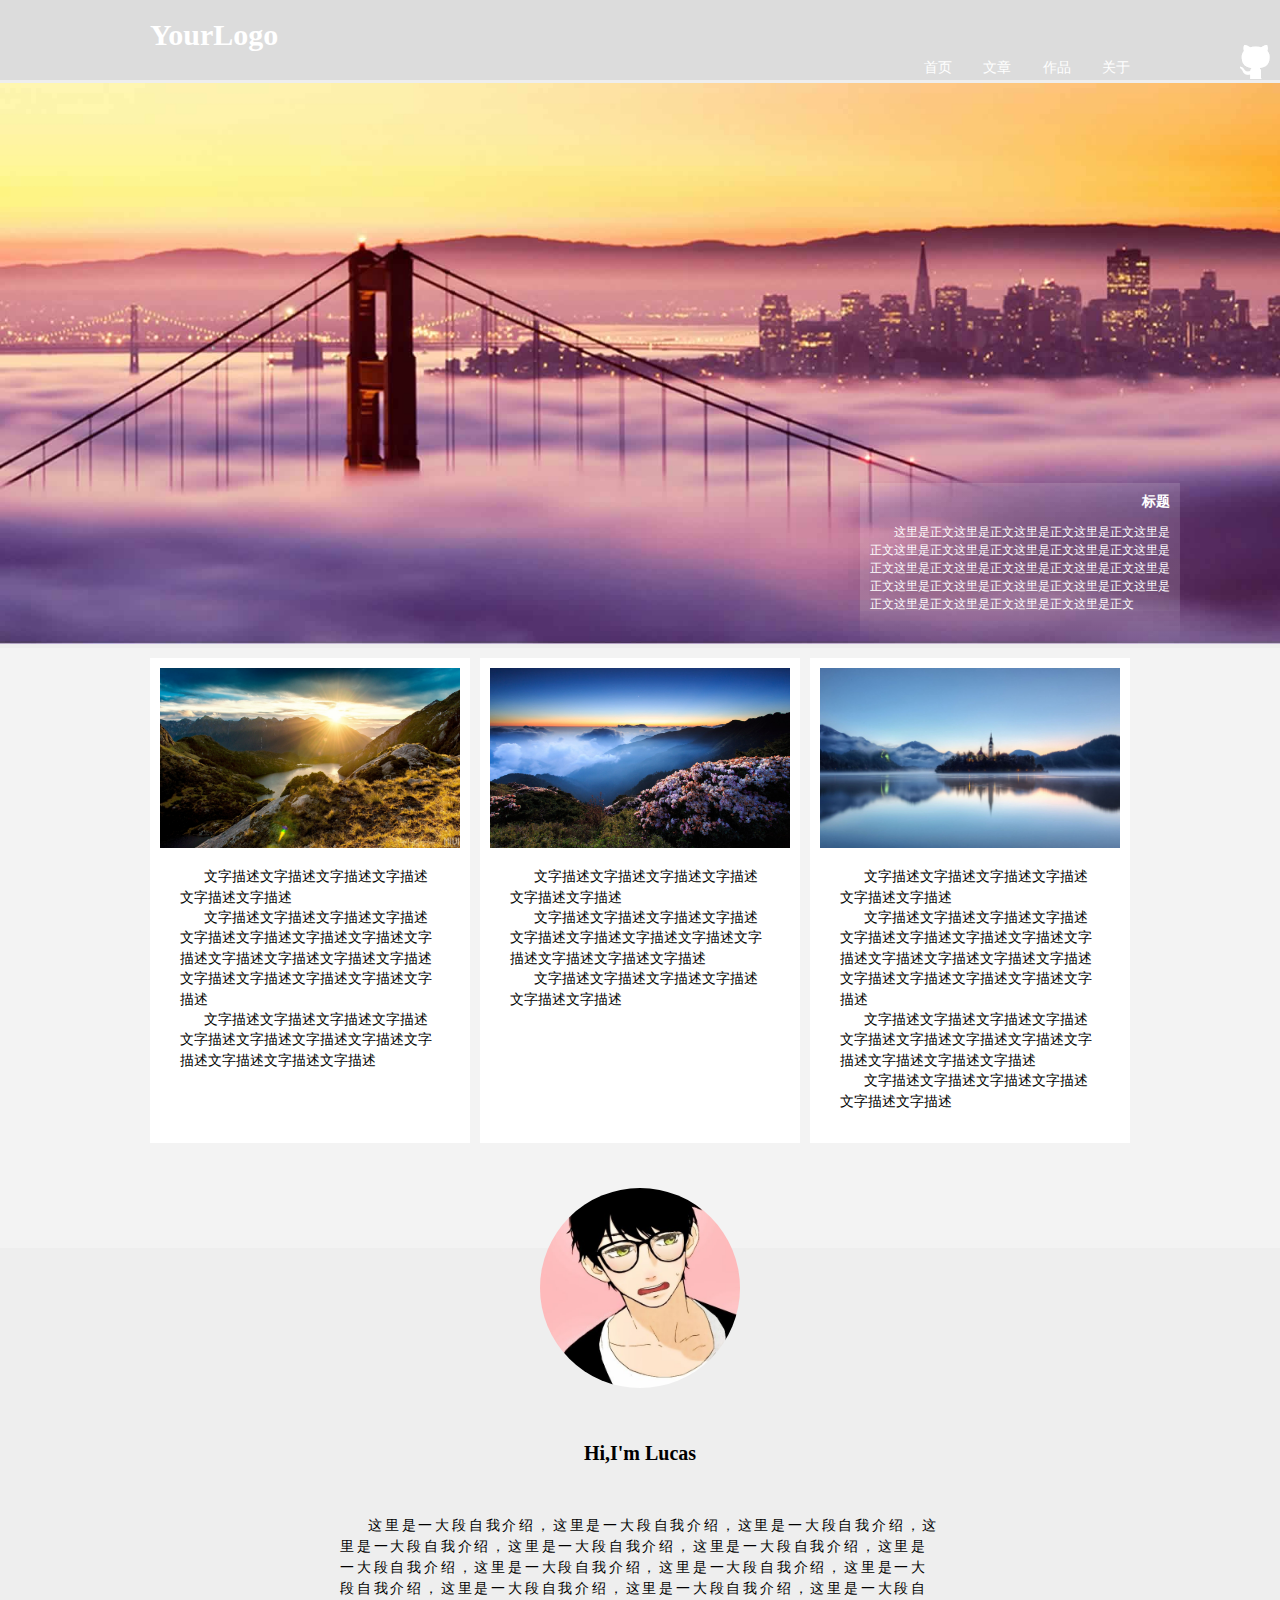
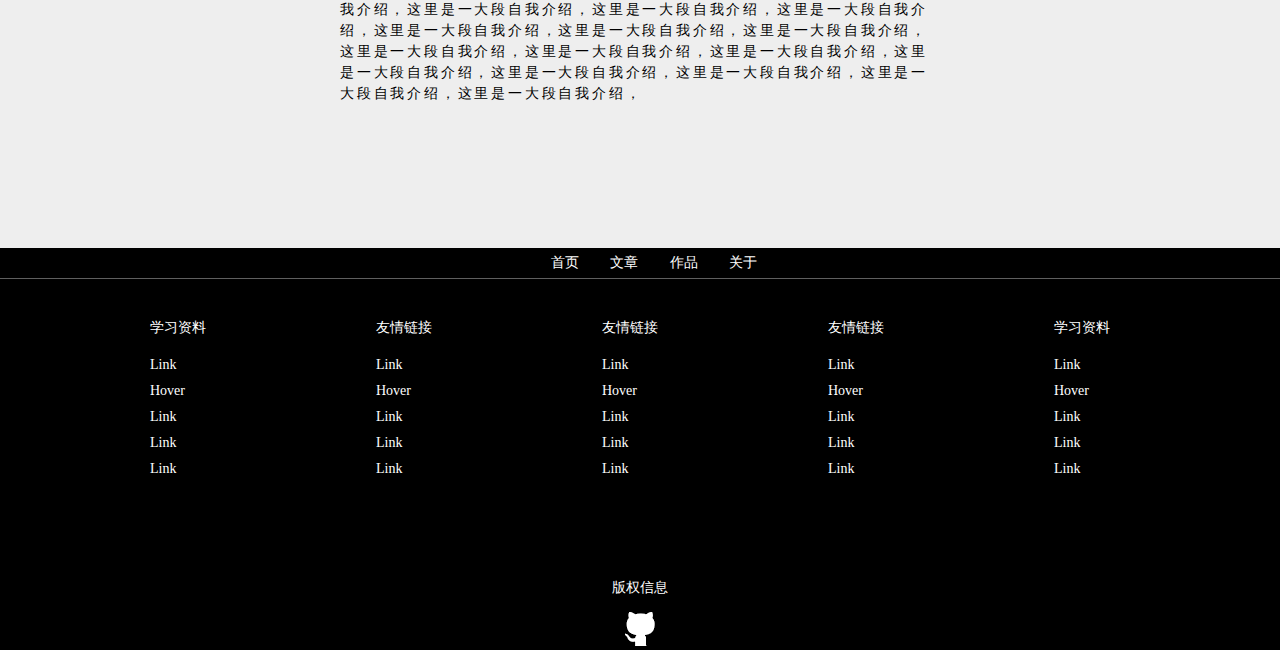
<file: task0001/index.html>
<!DOCTYPE html>
<html>
	<head>
		<meta charset="utf-8" />
		<link rel="stylesheet" type="text/css" href="css/style.css" />
		<title>首页</title>
	</head>
	<body>
		<header class="header">
			<div class="main">
			<h1 id="logo">YourLogo</h1>
			<nav class="header-nav">
				<ul>
					<li><a href="index.html">首页</a></li>
					<li><a href="blog.html">文章</a></li>
					<li><a href="gallery.html">作品</a></li>
					<li><a href="about">关于</a></li>
				</ul>
			</nav>
			</div>
			<div class="github-logo"><a href="http://www.github.com"><img src="img/icon-github.png" /></a></div>
		</header>
		<div class="banner">
			<img src="img/banner-bg.jpg" />
			<div class="banner-text">
				<h2>标题</h2>
				<p>这里是正文这里是正文这里是正文这里是正文这里是正文这里是正文这里是正文这里是正文这里是正文这里是正文这里是正文这里是正文这里是正文这里是正文这里是正文这里是正文这里是正文这里是正文这里是正文这里是正文这里是正文这里是正文这里是正文这里是正文</p>
			</div>
		</div>
			<section class="content">
				<div class="main">
				<article class="home-art">
					<img src="img/img01.jpg" />
					<div class="excerpt">
						<p>文字描述文字描述文字描述文字描述文字描述文字描述</p>
						<p>文字描述文字描述文字描述文字描述文字描述文字描述文字描述文字描述文字描述文字描述文字描述文字描述文字描述文字描述文字描述文字描述文字描述文字描述</p>
						<p>文字描述文字描述文字描述文字描述文字描述文字描述文字描述文字描述文字描述文字描述文字描述文字描述</p>
						<p>文字描述文字描述文字描述文字描述文字描述文字描述</p>
					</div>
				</article>
				<article class="home-art">
					<img src="img/img02.jpg" />
					<div class="excerpt">
						<p>文字描述文字描述文字描述文字描述文字描述文字描述</p>
						<p>文字描述文字描述文字描述文字描述文字描述文字描述文字描述文字描述文字描述文字描述文字描述文字描述</p>
						<p>文字描述文字描述文字描述文字描述文字描述文字描述</p>
					</div>
				</article>
				<article class="home-art">
					<img src="img/img03.jpg" />
					<div class="excerpt">
						<p>文字描述文字描述文字描述文字描述文字描述文字描述</p>
						<p>文字描述文字描述文字描述文字描述文字描述文字描述文字描述文字描述文字描述文字描述文字描述文字描述文字描述文字描述文字描述文字描述文字描述文字描述</p>
						<p>文字描述文字描述文字描述文字描述文字描述文字描述文字描述文字描述文字描述文字描述文字描述文字描述</p>
					</div>
				</article>
				</div>
			</section>
			<div class="introduction main">
			    <img src="img/avatar.jpg" />
			    <h2 class="name">Hi,I'm Lucas</h2>
			    <p>这里是一大段自我介绍，这里是一大段自我介绍，这里是一大段自我介绍，这里是一大段自我介绍，这里是一大段自我介绍，这里是一大段自我介绍，这里是一大段自我介绍，这里是一大段自我介绍，这里是一大段自我介绍，这里是一大段自我介绍，这里是一大段自我介绍，这里是一大段自我介绍，这里是一大段自我介绍，这里是一大段自我介绍，这里是一大段自我介绍，这里是一大段自我介绍，这里是一大段自我介绍，这里是一大段自我介绍，这里是一大段自我介绍，这里是一大段自我介绍，这里是一大段自我介绍，这里是一大段自我介绍，这里是一大段自我介绍，这里是一大段自我介绍，这里是一大段自我介绍，这里是一大段自我介绍，这里是一大段自我介绍，</p>
			</div>
		<footer class="footer">
			<nav class="footer-nav">
				<ul>
				    <li>首页</li>
				    <li>文章</li>
				    <li>作品</li>
				    <li>关于</li>
			    </ul>
			</nav>
			<div class="links main">
				<ul>
					<li>学习资料</li>
					<li>Link</li>
					<li><a href="">Hover</a></li>
					<li>Link</li>
					<li>Link</li>
					<li>Link</li>
				</ul>
				<ul>
					<li>友情链接</li>
					<li>Link</li>
					<li><a href="">Hover</a></li>
					<li>Link</li>
					<li>Link</li>
					<li>Link</li>
				</ul>
				<ul>
					<li>友情链接</li>
					<li>Link</li>
					<li><a href="">Hover</a></li>
					<li>Link</li>
					<li>Link</li>
					<li>Link</li>
				</ul>
				<ul>
					<li>友情链接</li>
					<li>Link</li>
					<li><a href="">Hover</a></li>
					<li>Link</li>
					<li>Link</li>
					<li>Link</li>
				</ul>
				<ul>
					<li>学习资料</li>
					<li>Link</li>
					<li><a href="">Hover</a></li>
					<li>Link</li>
					<li>Link</li>
					<li>Link</li>
				</ul>
			</div>
			<div class="copyright">
				<p>版权信息</p>
				<img src="img/icon-github.png" />
			</div>
			
		</footer>
	</body>
</html>
</file>
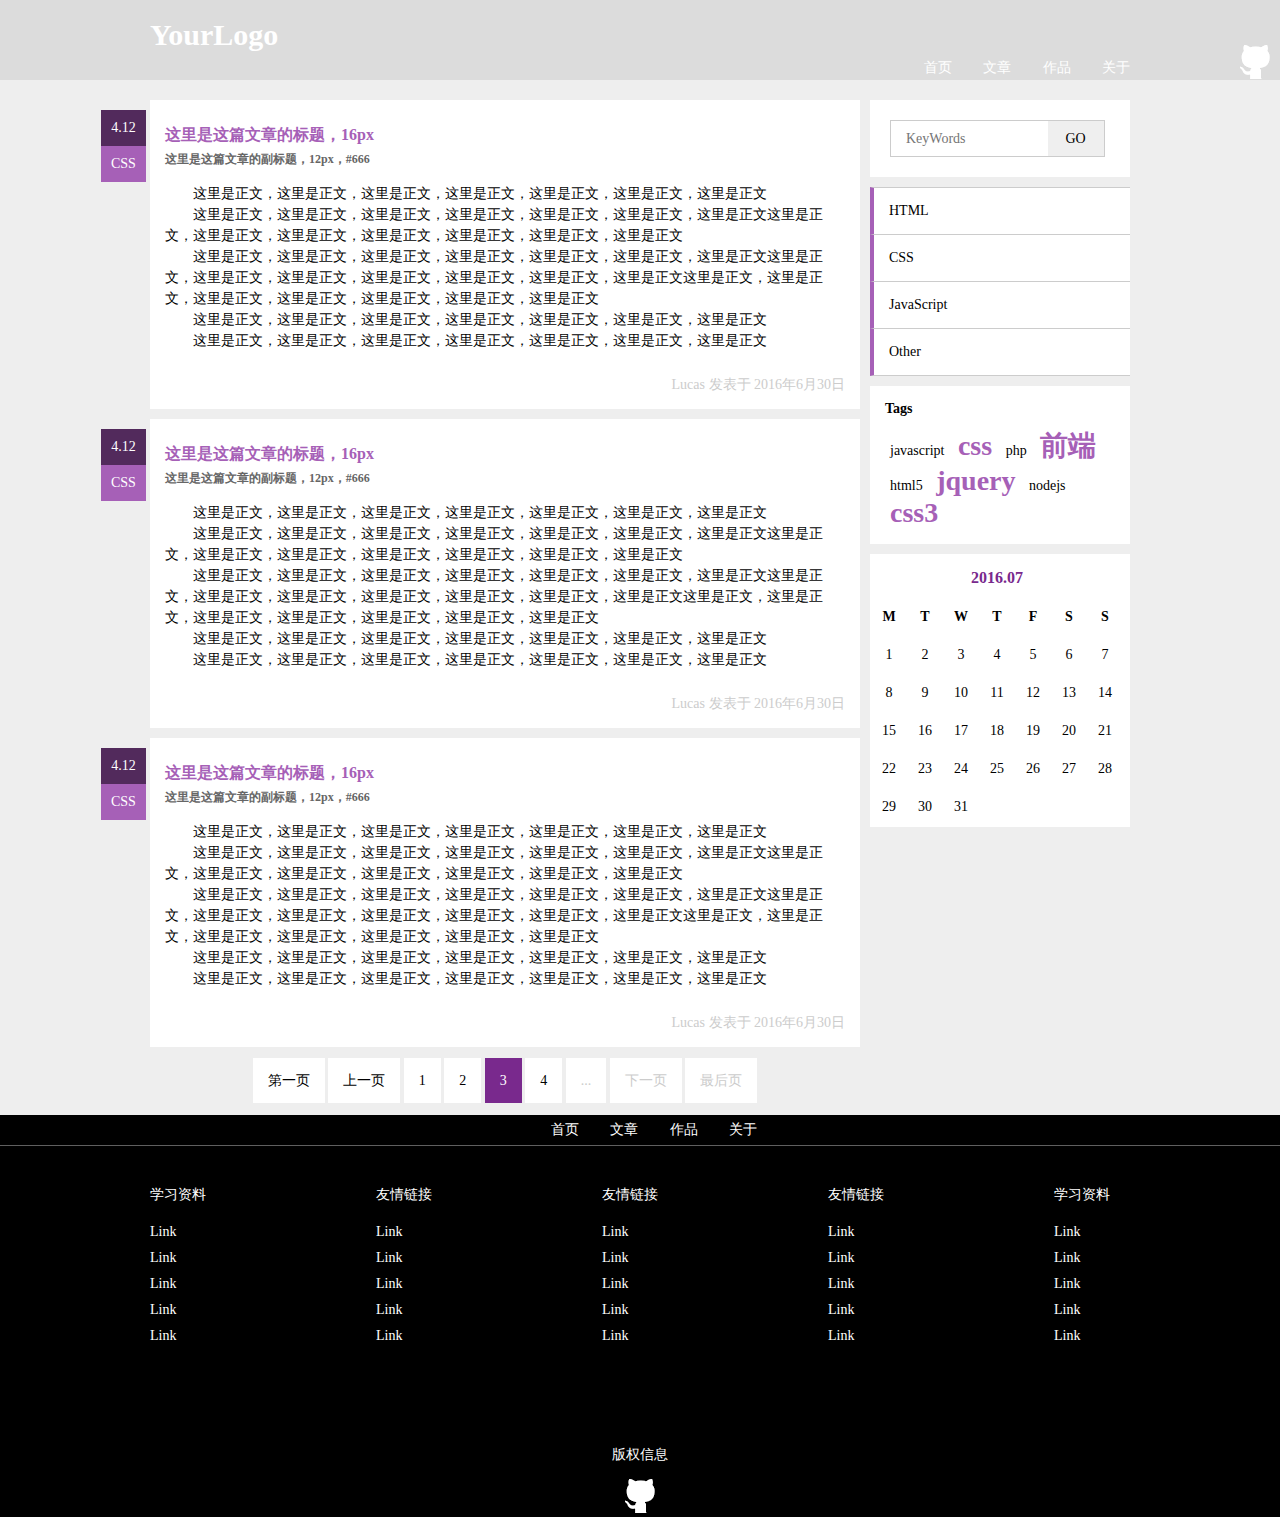
<file: task0001/blog.html>
<!DOCTYPE html>
<html>
	<head>
		<meta charset="utf-8" />
		<link rel="stylesheet" type="text/css" href="css/style.css" />
		<title>博客</title>
	</head>
	<body>
		<header class="header">
			<div class="main">
			<h1 id="logo">YourLogo</h1>
			<nav class="header-nav">
				<ul>
					<li><a href="index.html">首页</a></li>
					<li><a href="blog.html">文章</a></li>
					<li><a href="gallery.html">作品</a></li>
					<li><a href="about">关于</a></li>
				</ul>
			</nav>
			</div>
			<div class="github-logo"><a href="http://www.github.com"><img src="img/icon-github.png" /></a></div>
		</header>
		<div class="main art-list">
			<section class="container">
				<article class="art">
					<header class="art-header">
						<h1>这里是这篇文章的标题，16px</h1>
						<h2>这里是这篇文章的副标题，12px，#666</h2>
					</header>
					<span class="info">
						<div class="time">4.12</div>
						<div class="category">CSS</div>
					</span>
					<div class="art-content">
						<p>这里是正文，这里是正文，这里是正文，这里是正文，这里是正文，这里是正文，这里是正文</p>
						<p>这里是正文，这里是正文，这里是正文，这里是正文，这里是正文，这里是正文，这里是正文这里是正文，这里是正文，这里是正文，这里是正文，这里是正文，这里是正文，这里是正文</p>
						<p>这里是正文，这里是正文，这里是正文，这里是正文，这里是正文，这里是正文，这里是正文这里是正文，这里是正文，这里是正文，这里是正文，这里是正文，这里是正文，这里是正文这里是正文，这里是正文，这里是正文，这里是正文，这里是正文，这里是正文，这里是正文</p>
						<p>这里是正文，这里是正文，这里是正文，这里是正文，这里是正文，这里是正文，这里是正文</p>
						<p>这里是正文，这里是正文，这里是正文，这里是正文，这里是正文，这里是正文，这里是正文</p>
					</div>
					<footer class="art-footer">
						<span class="author">Lucas</span>
						<span class="f-time">发表于 2016年6月30日</span>
					</footer>
				</article>
				<article class="art">
					<header class="art-header">
						<h1>这里是这篇文章的标题，16px</h1>
						<h2>这里是这篇文章的副标题，12px，#666</h2>
					</header>
					<span class="info">
						<div class="time">4.12</div>
						<div class="category">CSS</div>
					</span>
					<div class="art-content">
						<p>这里是正文，这里是正文，这里是正文，这里是正文，这里是正文，这里是正文，这里是正文</p>
						<p>这里是正文，这里是正文，这里是正文，这里是正文，这里是正文，这里是正文，这里是正文这里是正文，这里是正文，这里是正文，这里是正文，这里是正文，这里是正文，这里是正文</p>
						<p>这里是正文，这里是正文，这里是正文，这里是正文，这里是正文，这里是正文，这里是正文这里是正文，这里是正文，这里是正文，这里是正文，这里是正文，这里是正文，这里是正文这里是正文，这里是正文，这里是正文，这里是正文，这里是正文，这里是正文，这里是正文</p>
						<p>这里是正文，这里是正文，这里是正文，这里是正文，这里是正文，这里是正文，这里是正文</p>
						<p>这里是正文，这里是正文，这里是正文，这里是正文，这里是正文，这里是正文，这里是正文</p>
					</div>
					<footer class="art-footer">
						<span class="author">Lucas</span>
						<span class="f-time">发表于 2016年6月30日</span>
					</footer>
				</article>
				<article class="art">
					<header class="art-header">
						<h1>这里是这篇文章的标题，16px</h1>
						<h2>这里是这篇文章的副标题，12px，#666</h2>
					</header>
					<span class="info">
						<div class="time">4.12</div>
						<div class="category">CSS</div>
					</span>
					<div class="art-content">
						<p>这里是正文，这里是正文，这里是正文，这里是正文，这里是正文，这里是正文，这里是正文</p>
						<p>这里是正文，这里是正文，这里是正文，这里是正文，这里是正文，这里是正文，这里是正文这里是正文，这里是正文，这里是正文，这里是正文，这里是正文，这里是正文，这里是正文</p>
						<p>这里是正文，这里是正文，这里是正文，这里是正文，这里是正文，这里是正文，这里是正文这里是正文，这里是正文，这里是正文，这里是正文，这里是正文，这里是正文，这里是正文这里是正文，这里是正文，这里是正文，这里是正文，这里是正文，这里是正文，这里是正文</p>
						<p>这里是正文，这里是正文，这里是正文，这里是正文，这里是正文，这里是正文，这里是正文</p>
						<p>这里是正文，这里是正文，这里是正文，这里是正文，这里是正文，这里是正文，这里是正文</p>
					</div>
					<footer class="art-footer">
						<span class="author">Lucas</span>
						<span class="f-time">发表于 2016年6月30日</span>
					</footer>
				</article>
            <div class="nav">
                    <span class="page-nav">
                    <a href="">第一页</a>
                    <a href="">上一页</a>
                    <a href="">1</a>
                    <a href="">2</a>
                    <a href="" class="current">3</a>
                    <a href="">4</a>
                    <a class="no-click">...</a>
                    <a class="no-click">下一页</a>
                    <a class="no-click">最后页</a>
                </span>
            </div>
			</section>
			<section class="sidebar">
				<div class="search sidebar-base">
                    <form>
                        <input type="text" placeholder="KeyWords" required></input>
                        <button type="submit">GO</button>
                    </form>
				</div>
				<div class="menu sidebar-base">
					<ul>
						<li><a href="">HTML</a></li>
						<li><a href="">CSS</a></li>
						<li><a href="">JavaScript</a></li>
						<li><a href="">Other</a></li>
					</ul>
				</div>
				<div class="tags sidebar-base">
                    <h1>Tags</h1>
                    <a href="">javascript</a>
                    <a href="">css</a>
                    <a href="">php</a>
                    <a href="">前端</a>
                    <a href="">html5</a>
                    <a href="">jquery</a>
                    <a href="">nodejs</a>
                    <a href="">css3</a>
                </div>
				<div class="calendar sidebar-base">
					<table>
						<caption>2016.07</caption>
						<thead>
							<tr>
								<th><a href="">M</a></th>
								<th><a href="">T</a></th>
								<th><a href="">W</a></th>
								<th><a href="">T</a></th>
								<th><a href="">F</a></th>
								<th><a href="">S</a></th>
								<th><a href="">S</a></th>
							</tr>
						</thead>
						<tbody>
							<tr>
								<td><a href="">1</a></td>
								<td><a href="">2</a></td>
								<td><a href="">3</a></td>
								<td><a href="">4</a></td>
								<td><a href="">5</a></td>
								<td><a href="">6</a></td>
								<td><a href="">7</a></td>
							</tr>
							<tr>
								<td><a href="">8</a></td>
								<td><a href="">9</a></td>
								<td><a href="">10</a></td>
								<td><a href="">11</a></td>
								<td><a href="">12</a></td>
								<td><a href="">13</a></td>
								<td><a href="">14</a></td>
							</tr>
							<tr>
								<td><a href="">15</a></td>
								<td><a href="">16</a></td>
								<td><a href="">17</a></td>
								<td><a href="">18</a></td>
								<td><a href="">19</a></td>
								<td><a href="">20</a></td>
								<td><a href="">21</a></td>
							</tr>
							<tr>
								<td><a href="">22</a></td>
								<td><a href="">23</a></td>
								<td><a href="">24</a></td>
								<td><a href="">25</a></td>
								<td><a href="">26</a></td>
								<td><a href="">27</a></td>
								<td><a href="">28</a></td>
							</tr>
							<tr>
								<td><a href="">29</a></td>
								<td><a href="">30</a></td>
								<td><a href="">31</a></td>
							</tr>
						</tbody>
					</table>				
				</div>
			</section>
		</div>
		<footer class="footer">
			<nav class="footer-nav">
				<ul>
				    <li>首页</li>
				    <li>文章</li>
				    <li>作品</li>
				    <li>关于</li>
			    </ul>
			</nav>
			<div class="links main">
				<ul>
					<li>学习资料</li>
					<li>Link</li>
					<li>Link</li>
					<li>Link</li>
					<li>Link</li>
					<li>Link</li>
				</ul>
				<ul>
					<li>友情链接</li>
					<li>Link</li>
					<li>Link</li>
					<li>Link</li>
					<li>Link</li>
					<li>Link</li>
				</ul>
				<ul>
					<li>友情链接</li>
					<li>Link</li>
					<li>Link</li>
					<li>Link</li>
					<li>Link</li>
					<li>Link</li>
				</ul>
				<ul>
					<li>友情链接</li>
					<li>Link</li>
					<li>Link</li>
					<li>Link</li>
					<li>Link</li>
					<li>Link</li>
				</ul>
				<ul>
					<li>学习资料</li>
					<li>Link</li>
					<li>Link</li>
					<li>Link</li>
					<li>Link</li>
					<li>Link</li>
				</ul>
			</div>
			<div class="copyright">
				<p>版权信息</p>
				<img src="img/icon-github.png" />
			</div>
			
		</footer>
	</body>
</html>
</file>
<file: task0001/css/style.css>
* {
	margin: 0;
	padding: 0;
	font-family: "宋体";
	font-size: 14px;
}
 li {
	list-style-type: none;
}
body {
	background: #eee;
}

.main {
	width: 980px;
	margin: 0 auto;
}
.header {
	width: 100%;
	height: 80px;
	background: gainsboro;
	position: relative;
}
#logo {
	font-family: "arial black";
	font-size: 30px;
	position: absolute;
	top: 18px;
	color: #fff;
}

.header-nav {
	float: right;
	margin-top: 59px;
	color: #fff;
}
.header-nav a{
    text-decoration: none;
    color: #fff;
}
nav li {
	display: inline;
	margin-left: 28px;
}
.github-logo {
    clear: both;
    float: right;
    margin: -32px 10px 0 0;
}

.banner {
	position: relative;
}
.banner img{
	width: 100%;
}
.banner-text {
    position: absolute;
    bottom: 5px;
    right: 100px;
    width: 300px;
    color: #fff;
    padding: 10px 10px 30px 10px;
    background: linear-gradient(to bottom, rgba(255, 255, 255, 0.14) 80%, rgba(255,255,255,0.11) 80%, rgba(255,255,255,0) 100%);
}
.banner-text p {
    clear: right;
    text-indent: 2em;
    font-size: 12px;
    line-height: 150%;
}
.banner-text h2 {
    float: right;
    margin-bottom: 12px;
}

.content {
	min-height: 600px;
	background: #f3f3f3;
}
.home-art {
	float: right;
	width: 320px;
	min-height: 460px;
	background: #FFFFFF;
	margin-top: 10px;
	padding-bottom: 25px;

}
.home-art:nth-child(2) {
    margin: 10px 10px 0 10px;
}
.home-art img {
	width: 300px;
	height: 180px;
	margin: 10px 10px 0 10px;
}
.excerpt {
	font-size: 12px;
	line-height: 170%;
	margin: 15px 30px 0 30px;
	text-indent: 2em;
}

.introduction {
	clear: both;
	text-align: center;
	position: relative;
	min-height: 600px;
}
.introduction img {
	width: 200px;
	height: 200px;
	border-radius: 100px;
	position: relative;
	top: -60px;
}
.name {
	font-family: "century gothic";
	font-size: 20px;
	margin-top: -10px;
	margin-bottom: 50px;
}
.introduction p {
	width: 600px;
	text-align: left;
	text-indent: 2em;
	margin: 0 auto;
	letter-spacing: 0.2em;
	line-height: 150%;
}

.footer {
	clear: both;
	color: #FFFFFF;
	background: #000;
}
.footer-nav {
	height: 30px;
	line-height: 30px;
	text-align: center;
	border-bottom: 1px #5F5F5F solid;
}
.links ul {
	float: left;
	margin-top: 30px;
}
.links ul:nth-child(n+2) {
	margin-left: 170px;
	margin-top: 30px;
}
.links li:nth-child(1) {
	margin-bottom: 20px;
}
.links li {
	margin-top: 10px;
}
.links li a {
	text-decoration: none;
	color: #fff;
}
.links li a:hover {
	text-decoration: underline;
}
.links {
	margin-bottom: 300px;
}

.copyright {
	clear: left;
	text-align: center;
}
.copyright p {
	margin-bottom: 15px;
}

.art-list {
	margin-top: 20px;
}
.container {
	width: 710px;
	float: left;
}
.art {
	background: #fff;
	margin-bottom: 10px;
	padding: 15px;
	position: relative;
}
.art-header h1 {
	font-size: 16px;
	color: #a660b7;
}
.art-header h2 {
	font-size: 12px;
	color: #666;
	margin-top: 5px;
}
.art-header {
	margin-top: 10px;
	margin-bottom: 15px;
}
.info {
    position: absolute;
    top: 10px;
    left: -49px;
    background: #a660b7;
    color: #fff;
}
.time {
    background: #522a5c;
    padding: 10px 10px;
    text-align: center;
}
.category {
    padding: 10px 10px;
    text-align: center;
}

.art-content p {
	font-size: 14px;
	text-indent: 2em;
	line-height: 150%;
}
.art-footer {
	margin-top: 25px;
	color: #ccc;
	text-align: right;
}

.sidebar {
	width: 260px;
	float: right;
}
.sidebar-base {
	background: #fff;
    margin-bottom: 10px;
}

.search {
  padding: 20px;
}
.search input {
  height: 35px;
  padding: 0 15px;
  width: 130px;
  border: 1px #ccc solid;
}
.search input:focus {
  outline: 0;
}
.search button {
  height: 37px;
  padding: 0px 18px;
  margin-left: -8px;
  border-left: 0;
  border-top: 1px #ccc solid; 
  border-right: 1px #ccc solid; 
  border-bottom: 1px #ccc solid; 
}
input[required]:invalid, input:focus:invalid, textarea[required]:invalid, textarea:focus:invalid{box-shadow: none;}

.menu li {
	padding: 15px;
	border-left: 4px #A660B7 solid;
    border-top: 1px #ccc solid;
}
.menu li:last-child {
    	border-bottom: 1px #ccc solid;
}
.menu li a {
    color: #000;
    text-decoration: none;
}
.menu li:hover , .menu li:active {
    border-left: 4px #79298D solid;
}

.tags {
    padding: 15px;
}
.tags h1 {
    margin-bottom: 10px;
}
.tags a {
    text-decoration: none;
    color: #000;
    margin: 5px;
}
.tags a:nth-child(odd) {
    font-size: 28px;
    color: #a660b7;
    font-weight: 600;
}

.calendar {
	text-align: center;
	font-size: 13px;
}
.calendar tr a {
    display: inline-block;
	color: #000;
	text-decoration: none;
    padding: 10px;
}
.calendar tr a:hover {
	background: #79298d;
	color: #fff;
}
caption {
	font-size: 16px;
	font-weight: 600;
	color: #79298d;
	margin: 15px 0 10px 0;
}

.nav {
    text-align: center;
    margin: 25px 0;
}
.nav a {
    color: #000;
    text-decoration: none;
    background: #fff;
    padding: 15px;
}
.current {
    background: #79298d!important;
    color: #fff!important;
}
.no-click {
    color: #ccc!important;
}
</file>
